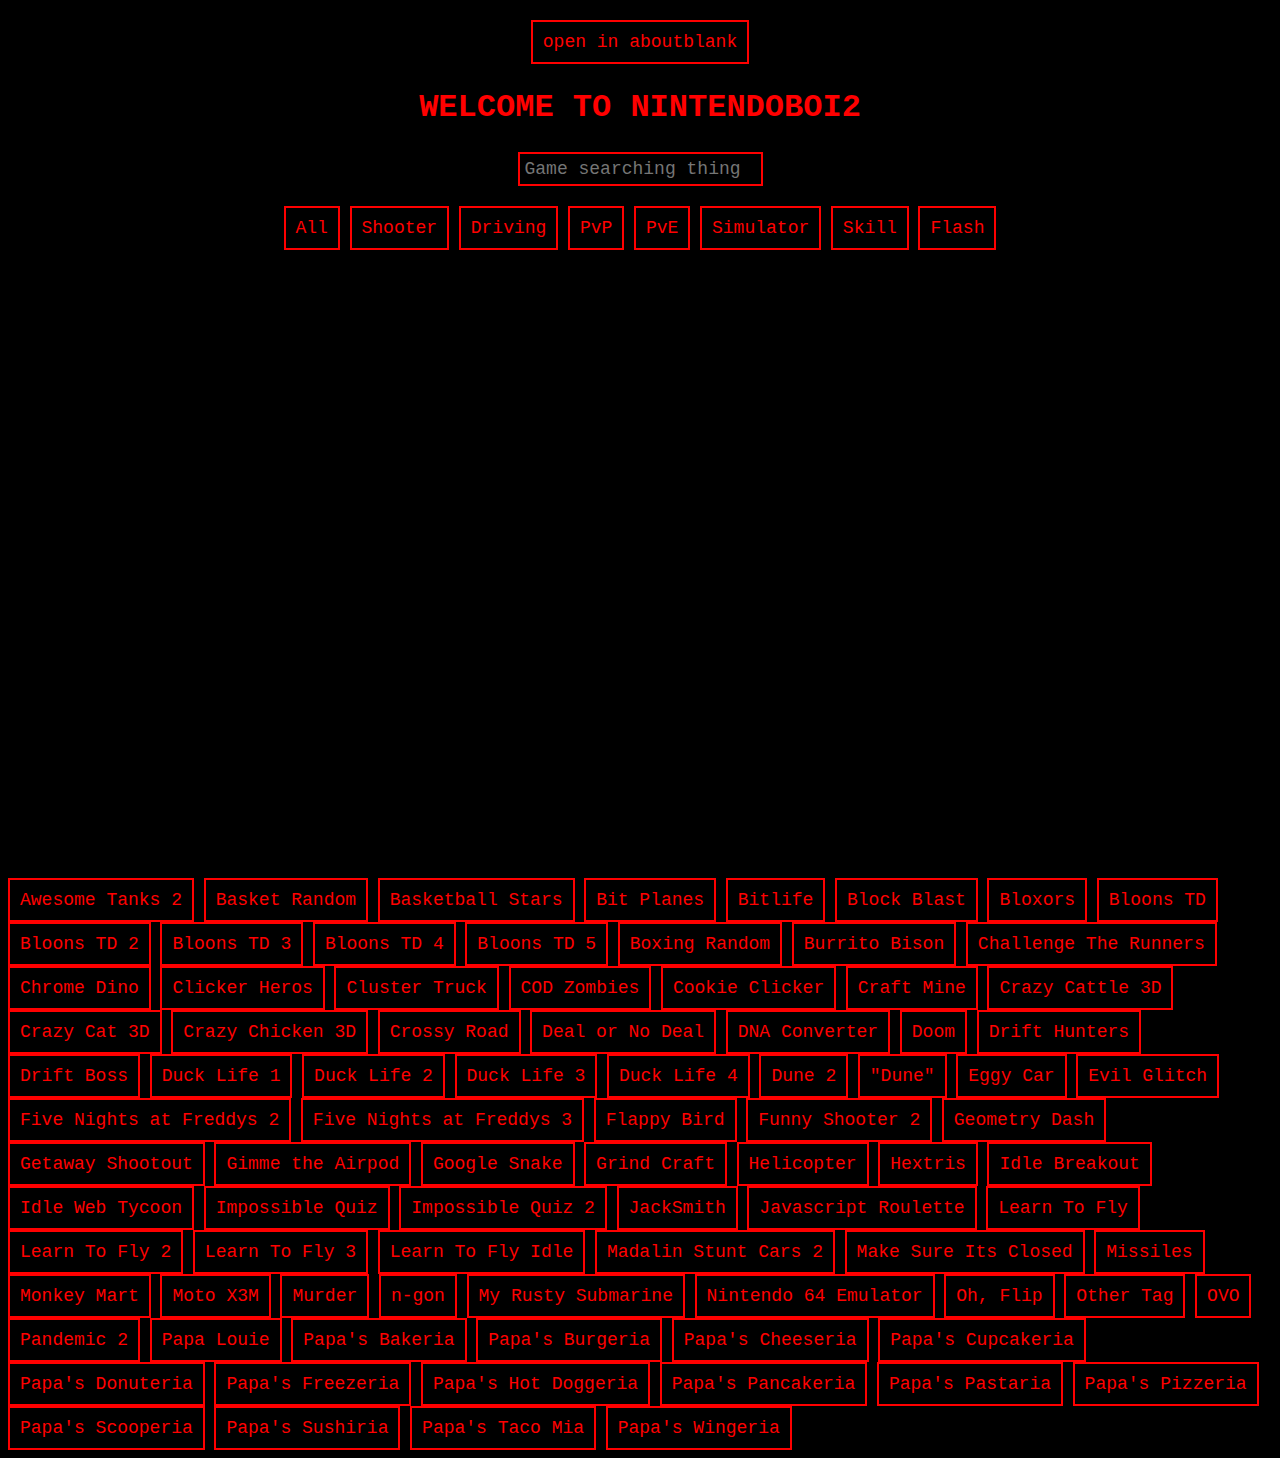
<file: gme.html>
<!DOCTYPE html>
<html lang="en">
<head>
    <meta charset="UTF-8">
    <link rel="preconnect" href="https://fonts.googleapis.com">
    <link rel="preconnect" href="https://fonts.gstatic.com" crossorigin>
    <link href="https://fonts.googleapis.com/css2?family=Atkinson+Hyperlegible+Mono:ital,wght@0,200..800;1,200..800&display=swap" rel="stylesheet">
    <meta name="viewport" content="width=device-width, initial-scale=1.0">
    <link rel="stylesheet" href="/css/style.css">
    <link rel="stylesheet" href="css/style.css">
    <link rel="icon" type="image/x-icon" href="/imgs/car.png">
    <title>Nintendoboi2</title>
</head>
<body>
    <div id="abloader" class="title-stuff ab-loader">
        <button id="abloader" onclick="abloader()">open in &#97;&#98;&#111;&#117;&#116;&#98;&#108;&#97;&#110;&#107;</button>
        <script>
            var popupTest = window.open('', '', 'width=1,height=1');
            if (!popupTest || popupTest.closed || typeof popupTest.closed == 'undefined') {
                alert("please make sure that popups are enabled frfr");
            } else {
                popupTest.close();
            }
        </script>
    </div>
    <h1 class="title-stuff">WELCOME TO NINTENDOBOI2</h1>
    <div class="splash-text"></div>
    <div class="search-container title-stuff">
        <input type="text" id="searchBar" onkeyup="searchgames()" placeholder="Game searching thing">
        <div id="gaemsort" class="gaemsort title-stuff">
            <button class="sortgames" onclick="sortgames('all')">All</button>
            <button class="sortgames" onclick="sortgames('shooter')">Shooter</button>
            <button class="sortgames" onclick="sortgames('driving')">Driving</button>
            <button class="sortgames" onclick="sortgames('pvp')">PvP</button>
            <button class="sortgames" onclick="sortgames('pve')">PvE</button>
            <button class="sortgames" onclick="sortgames('simulator')">Simulator</button>
            <button class="sortgames" onclick="sortgames('skill')">Skill</button>
            <button class="sortgames" onclick="sortgames('flash')">Flash</button>
        </div>
    </div>

    <div class="gmebox"></div>

    <!--gammessss!!!-->

    <div class="game-grid"></div>
        <iframe id="gameFrame" style="width: 100%; height: 600px; border: none;"></iframe>
        
        <button class="game-type shooter" onclick="loadGame('https://nintendoboi2.github.io/games/awesome-tanks-2')">Awesome Tanks 2</button>
        <button class="game-type pvp pve" onclick="loadGame('https://nintendoboi2.github.io/games/basket-random')">Basket Random</button>
        <button class="game-type pvp pve" onclick="loadGame('https://nintendoboi2.github.io/games/basketball-stars')">Basketball Stars</button>
        <button class="game-type shooter driving" onclick="loadGame('https://nintendoboi2.github.io/games/bit-planes')">Bit Planes</button>
        <button class="game-type simulator" onclick="loadGame('https://nintendoboi2.github.io/games/bitlife')">Bitlife</button>
        <button class="game-type skill" onclick="loadGame('https://nintendoboi2.github.io/games/block-blast')">Block Blast</button>
        <button class="game-type skill" onclick="loadGame('https://nintendoboi2.github.io/games/bloxors')">Bloxors</button>
        <button class="game-type skill pve" onclick="loadGame('https://nintendoboi2.github.io/games/BTD-1')">Bloons TD</button>
        <button class="game-type skill pve" onclick="loadGame('https://nintendoboi2.github.io/games/BTD-2')">Bloons TD 2</button>
        <button class="game-type skill pve" onclick="loadGame('https://nintendoboi2.github.io/games/BTD-3')">Bloons TD 3</button>
        <button class="game-type skill pve" onclick="loadGame('https://nintendoboi2.github.io/games/BTD-4')">Bloons TD 4</button>
        <button class="game-type skill pve" onclick="loadGame('https://nintendoboi2.github.io/games/BTD-5')">Bloons TD 5</button>
        <button class="game-type pvp pve" onclick="loadGame('https://nintendoboi2.github.io/games/boxing-random')">Boxing Random</button>
        <button class="game-type skill pve" onclick="loadGame('https://nintendoboi2.github.io/games/Burrito-Bison')">Burrito Bison</button>
        <button class="game-type skill pve pvp" onclick="loadGame('https://nintendoboi2.github.io/games/challenge-the-runners')">Challenge The Runners</button>
        <button class="game-type skill" onclick="loadGame('https://nintendoboi2.github.io/games/chrome-dino')">Chrome Dino</button>
        <button class="game-type skill pve" onclick="loadGame('https://nintendoboi2.github.io/games/clickerheros')">Clicker Heros</button>
        <button class="game-type skill" onclick="loadGame('https://nintendoboi2.github.io/games/cluster-truck')">Cluster Truck</button>
        <button class="game-type simulator skill pve shooter" onclick="loadGame('https://nintendoboi2.github.io/games/cod-zombies')">COD Zombies</button>
        <button class="game-type simulators skill" onclick="loadGame('https://nintendoboi2.github.io/games/cookie-clicker')">Cookie Clicker</button>
        <button class="game-type simulator skill" onclick="loadGame('https://nintendoboi2.github.io/games/craft-mine')">Craft Mine</button>
        <button class="game-type simulator skill" onclick="loadGame('https://nintendoboi2.github.io/games/crazy-cattle-3d')">Crazy Cattle 3D</button>
        <button class="game-type simulator skill" onclick="loadGame('https://nintendoboi2.github.io/games/crazy-cat-3d')">Crazy Cat 3D</button>
        <button class="game-type simulator skill" onclick="loadGame('https://nintendoboi2.github.io/games/crazy-chicken-3d')">Crazy Chicken 3D</button>
        <button class="game-type skill pve" onclick="loadGame('https://nintendoboi2.github.io/games/crossy-road')">Crossy Road</button>
        <button class="game-type simulator skill pve" onclick="loadGame('https://nintendoboi2.github.io/games/deal-or-no-deal')">Deal or No Deal</button>
        <button class="game-type random" onclick="loadGame('/games/DNAtoRNAandAminoAcids')">DNA Converter</button>
        <button class="game-type shooter skill pve" onclick="loadGame('https://nintendoboi2.github.io/games/doom')">Doom</button>
        <button class="game-type driving" onclick="loadGame('https://nintendoboi2.github.io/games/drift-hunters')">Drift Hunters</button>
        <button class="game-type driving" onclick="loadGame('https://nintendoboi2.github.io/games/drift-boss')">Drift Boss</button>
        <button class="game-type simulator skill pve" onclick="loadGame('https://nintendoboi2.github.io/games/duck-life-1')">Duck Life 1</button>
        <button class="game-type simulator skill pve" onclick="loadGame('https://nintendoboi2.github.io/games/duck-life-2')">Duck Life 2</button>
        <button class="game-type simulator skill pve" onclick="loadGame('https://nintendoboi2.github.io/games/duck-life-3')">Duck Life 3</button>
        <button class="game-type simulator skill pve" onclick="loadGame('https://nintendoboi2.github.io/games/duck-life-4')">Duck Life 4</button>
        <button class="game-type simulator shooter skill pve" onclick="loadGame('https://nintendoboi2.github.io/games/dune-2')">Dune 2</button>
        <button class="game-type simulator skill" onclick="loadGame('https://nintendoboi2.github.io/games/goofy-ahh-dune')">"Dune"</button>
        <button class="game-type simulator skill driving" onclick="loadGame('https://nintendoboi2.github.io/games/eggy-car')">Eggy Car</button>
        <button class="game-type shooter skill pve" onclick="loadGame('https://nintendoboi2.github.io/games/evil-glitch')">Evil Glitch</button>
        <button class="game-type simulator skill pve" onclick="loadGame('https://nintendoboi2.github.io/games/FNAF-2')">Five Nights at Freddys 2</button>
        <button class="game-type simulator skill pve" onclick="loadGame('https://nintendoboi2.github.io/games/FNAF-3')">Five Nights at Freddys 3</button>
        <button class="game-type skill" onclick="loadGame('https://nintendoboi2.github.io/games/flappy-birb')">Flappy Bird</button>
        <button class="game-type skill pve shooter" onclick="loadGame('https://nintendoboi2.github.io/games/Funny-Shooter-2')">Funny Shooter 2</button>
        <button class="game-type skill" onclick="loadGame('https://nintendoboi2.github.io/games/geometrydash')">Geometry Dash</button>
        <button class="game-type shooter pvp skill pve" onclick="loadGame('https://nintendoboi2.github.io/games/getaway-shootout')">Getaway Shootout</button>
        <button class="game-type pvp" onclick="loadGame('https://nintendoboi2.github.io/games/gimme-the-aripod')">Gimme the Airpod</button>
        <button class="game-type skill" onclick="loadGame('https://nintendoboi2.github.io/games/Google-snake')">Google Snake</button>
        <button class="game-type simulator skill" onclick="loadGame('https://nintendoboi2.github.io/games/grind-craft')">Grind Craft</button>
        <button class="game-type skill" onclick="loadGame('https://nintendoboi2.github.io/games/helicopter')">Helicopter</button>
        <button class="game-type skill" onclick="loadGame('https://nintendoboi2.github.io/games/hextris')">Hextris</button>
        <button class="game-type simulator" onclick="loadGame('https://nintendoboi2.github.io/games/idle-breakout')">Idle Breakout</button>
        <button onclick="loadGame('https://nintendoboi2.github.io/games/idle-web-tycoon')">Idle Web Tycoon</button>
        <button onclick="loadGame('https://nintendoboi2.github.io/games/impossiblequiz')">Impossible Quiz</button>
        <button onclick="loadGame('https://nintendoboi2.github.io/games/impossiblequiz-2')">Impossible Quiz 2</button>
        <button onclick="loadGame('https://nintendoboi2.github.io/games/jacksmith')">JackSmith</button>
        <button onclick="loadGame('https://nintendoboi2.github.io/games/js-roulette')">Javascript Roulette</button>
        <button onclick="loadGame('https://nintendoboi2.github.io/games/learn-to-fly')">Learn To Fly</button>
        <button onclick="loadGame('https://nintendoboi2.github.io/games/learn-to-fly-2')">Learn To Fly 2</button>
        <button onclick="loadGame('https://nintendoboi2.github.io/games/learn-to-fly-3')">Learn To Fly 3</button>
        <button onclick="loadGame('https://nintendoboi2.github.io/games/learn-to-fly-idle')">Learn To Fly Idle</button>
        <button onclick="loadGame('https://nintendoboi2.github.io/games/madalin-stunt-cars-2')">Madalin Stunt Cars 2</button>
        <button onclick="loadGame('https://nintendoboi2.github.io/games/makesureitsclosed')">Make Sure Its Closed</button>
        <button onclick="loadGame('https://nintendoboi2.github.io/games/missiles')">Missiles</button>
        <button onclick="loadGame('https://nintendoboi2.github.io/games/monkey-mart')">Monkey Mart</button>
        <button onclick="loadGame('https://nintendoboi2.github.io/games/moto-x3m')">Moto X3M</button>
        <button onclick="loadGame('https://nintendoboi2.github.io/games/murder')">Murder</button>
        <button onclick="loadGame('https://nintendoboi2.github.io/games/n-gon')">n-gon</button>
        <button onclick="loadGame('https://nintendoboi2.github.io/games/rusty-submarine')">My Rusty Submarine</button>
        <button onclick="loadGame('https://nintendoboi2.github.io/games/nintendo-64/dist/index.html')">Nintendo 64 Emulator</button>
        <button onclick="loadGame('https://nintendoboi2.github.io/games/oh-flip')">Oh, Flip</button>
        <button onclick="loadGame('https://nintendoboi2.github.io/games/other-tag')">Other Tag</button>
        <button onclick="loadGame('https://nintendoboi2.github.io/games/OVO')">OVO</button>
        <button class="game-type simulator skill pve flash" onclick="loadGame('https://nintendoboi2.github.io/games/pandemic-2')">Pandemic 2</button>
        <button onclick="loadGame('https://nintendoboi2.github.io/games/papa-louie')">Papa Louie</button>
        <button onclick="loadGame('https://nintendoboi2.github.io/games/papas-bakeria')">Papa's Bakeria</button>
        <button onclick="loadGame('https://nintendoboi2.github.io/games/papas-burgeria')">Papa's Burgeria</button>
        <button onclick="loadGame('https://nintendoboi2.github.io/games/papas-cheeseria')">Papa's Cheeseria</button>
        <button onclick="loadGame('https://nintendoboi2.github.io/games/papas-cupcakeria')">Papa's Cupcakeria</button>
        <button onclick="loadGame('https://nintendoboi2.github.io/games/papas-donuteria')">Papa's Donuteria</button>
        <button onclick="loadGame('https://nintendoboi2.github.io/games/papas-freezeria')">Papa's Freezeria</button>
        <button class="game-type simulator skill arcade" onclick="loadGame('https://nintendoboi2.github.io/games/papas-hot-doggeria')">Papa's Hot Doggeria</button>
        <button onclick="loadGame('https://nintendoboi2.github.io/games/papas-pancakeria')">Papa's Pancakeria</button>
        <button onclick="loadGame('https://nintendoboi2.github.io/games/papas-pastaria')">Papa's Pastaria</button>
        <button onclick="loadGame('https://nintendoboi2.github.io/games/papas-pizzeria')">Papa's Pizzeria</button>
        <button onclick="loadGame('https://nintendoboi2.github.io/games/papas-scooperia')">Papa's Scooperia</button>
        <button onclick="loadGame('https://nintendoboi2.github.io/games/papas-sushiria')">Papa's Sushiria</button>
        <button onclick="loadGame('https://nintendoboi2.github.io/games/papas-taco-mia')">Papa's Taco Mia</button>
        <button onclick="loadGame('https://nintendoboi2.github.io/games/papas-wingeria')">Papa's Wingeria</button>
    <script>
        function loadGame(url) {
            document.getElementById('gameFrame').src = url;
        }
    </script>
</body>
</html>
</file>
<file: css/style.css>
body {
    background-color: #000;
    color: #fff;
    font-family: 'Courier New', Courier, monospace;
    font-size: 16px;
    line-height: 1.5;
}

a {
    color: #ff0000;
    text-decoration: none;
}

a:hover {
    text-decoration: underline;
}

h1, h2, h3, h4, h5, h6 {
    color: #ff0000;
    text-shadow: 2px 2px #000;
}

button {
    background-color: #000;
    color: #ff0000;
    border: 2px solid #ff0000;
    padding: 10px;
    font-family: 'Courier New', Courier, monospace;
    cursor: pointer;
    display: inline-block;
    text-align: center;
    line-height: normal;
    font-size: 18px; /* Larger font size */
}

button:hover {
    background-color: #ff0000;
    color: #000;
}

input[type="text"] {
    background-color: #000;
    color: #fff;
    border: 2px solid #ff0000;
    padding: 5px;
    font-family: 'Courier New', Courier, monospace;
    font-size: 18px; /* Larger font size */
}

.game-link {
    background-color: #111;
    border: 2px solid #ff0000;
    padding: 10px;
    margin: 10px;
    text-align: right;
    border-radius: 50%; /* Circular shape */
    width: 100px; /* Smaller size */
    height: 100px; /* Smaller size */
    display: flex;
    align-items: center;
    justify-content: center;
    font-size: 20px; /* Adjust font size */
    color: #fff;
}

.game-link:hover {
    background-color: #ff0000;
    color: #000;
}

.game-title {
    font-size: 12px; /* Adjust font size */
    font-weight: bold;
    text-align: center;
}

.title-stuff {
    text-align: center;
    margin: 20px 0;
}

.game-grid {
    display: flex;
    flex-wrap: wrap;
    justify-content: space-around; /* ajust spacing if needed*/
}

.game-link-other-container {
    text-align: center;
    margin-top: 20px;
}

.game-link-other {
    display: inline-block;
    background-color: #111;
    border: 2px solid #ff0000;
    padding: 10px;
    margin: 5px;
    color: #fff;
    border-radius: 5px;
    width: auto;
    height: auto;
    display: inline-block;
    font-size: 18px; /* this is where font size lives */
}

.game-link-other:hover {
    background-color: #ff0000;
    color: #000;
}

.splash-text {
    text-align: center;
    margin: 20px 0;
}

.pin-button {
    bottom: 5px;
}
</file>
